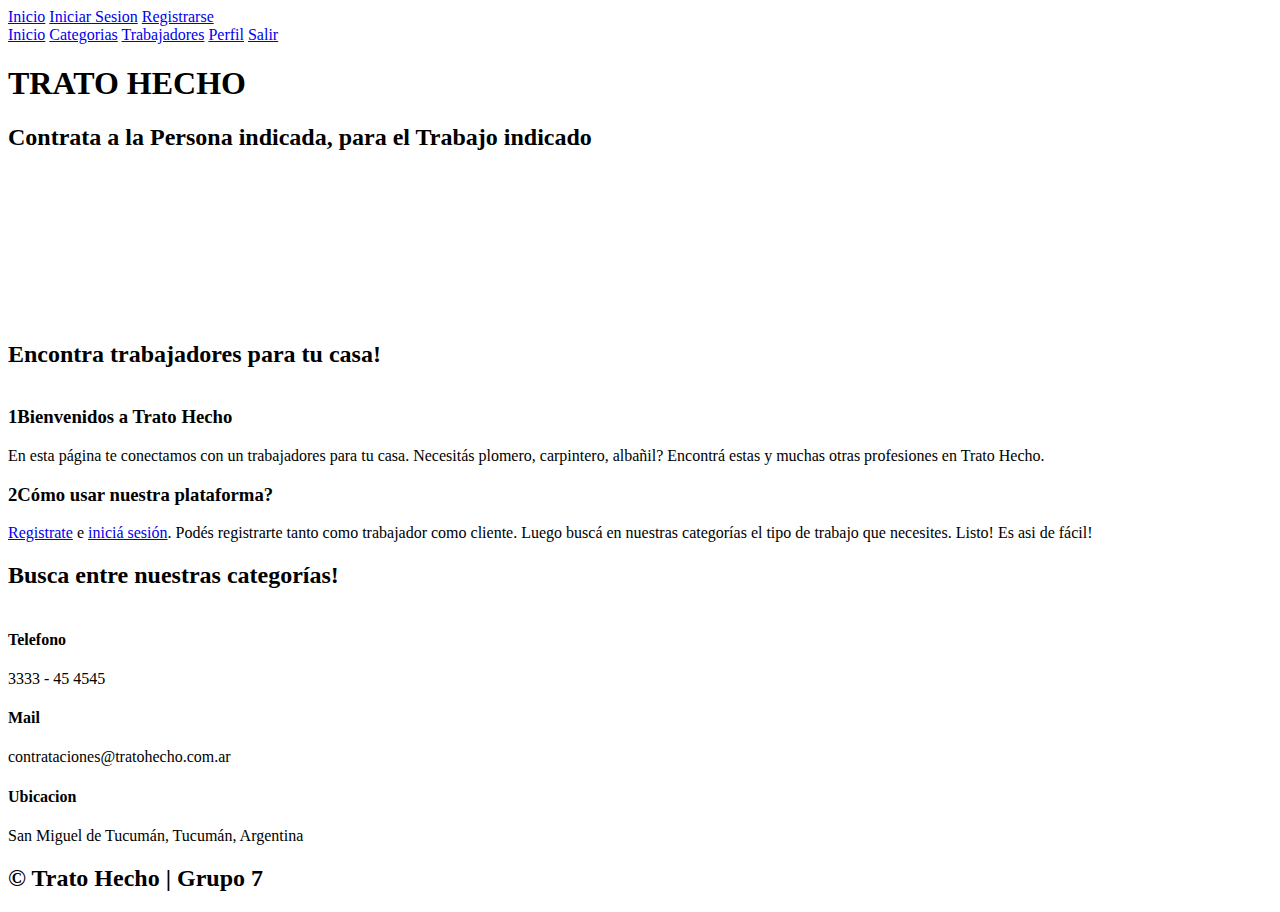
<file: src/main/resources/templates/layout.html>
<!DOCTYPE>
<html  xmlns:layout="http://www.ultraq.net.nz/thymeleaf/layout">
    <head>
        <meta charset="UTF-8">
        <meta http-equiv="X-UA-Compatible" content="IE=edge">
        <meta name="viewport" content="width=device-width, initial-scale=1.0">
        <title>Trato Hecho</title>

        <link rel="preconnect" href="https://fonts.googleapis.com">
        <link rel="preconnect" href="https://fonts.gstatic.com" crossorigin>
        <link href="https://fonts.googleapis.com/css2?family=Koulen&family=Open+Sans:wght@300;400;700;800&display=swap" rel="stylesheet">
        <link href="https://cdn.jsdelivr.net/npm/bootstrap@5.1.3/dist/css/bootstrap.min.css" rel="stylesheet" integrity="sha384-1BmE4kWBq78iYhFldvKuhfTAU6auU8tT94WrHftjDbrCEXSU1oBoqyl2QvZ6jIW3" crossorigin="anonymous">
        <link rel="shortcut icon" th:href="@{/img/iconotratohecho.ico}" type="image/x-icon">
        <link rel="stylesheet" th:href="@{/css/estilos.css}">
    </head>
    <body>
        <header>
            <nav sec:authorize="!isAuthenticated()">
                <a href="/">Inicio</a>
                <a href="/login">Iniciar Sesion</a>
                <a href="/registro">Registrarse</a>
            </nav>
            <nav sec:authorize="isAuthenticated()">
                <a href="/">Inicio</a>
                <a href="/categoria">Categorias</a>
                <a href="/categoria/trabajadores">Trabajadores</a>
                <a href="/usuario">Perfil</a>
                <a href="/logout">Salir</a>
            </nav>
            <section class="textos-header">
                <h1>TRATO HECHO</h1>
                <h2>Contrata a la Persona indicada, para el Trabajo indicado</h2>
            </section>
            <div class="wave" style="height: 150px; overflow: hidden;" ><svg viewBox="0 0 500 150" preserveAspectRatio="none" style="height: 100%; width: 100%;"><path d="M0.00,49.98 C128.38,-60.67 372.74,181.09 500.00,49.98 L500.00,150.00 L0.00,150.00 Z" style="stroke: none; fill: #fff;"></path></svg></div>
        </header>

        <main layout:fragment="main">
            <section class="contenedor sobre nosotros" th:fragment="sobre-nosotros">
                <h2 class="titulo">Encontra trabajadores para tu casa!</h2>
                <div class="contenedor-sobre-nosotros">
                    <img th:src="@{/img/type.png}" alt="" class="imagen-about-us">
                    <div class="contenido-textos">
                        <h3><span>1</span>Bienvenidos a Trato Hecho</h3>
                        <p>En esta página te conectamos con un trabajadores para tu casa. Necesitás plomero, carpintero, albañil? Encontrá estas y muchas otras profesiones en Trato Hecho.</p>
                        <h3><span>2</span>Cómo usar nuestra plataforma?</h3>
                        <p><a href="/registro">Registrate</a> e <a href="/login">iniciá sesión</a>. Podés registrarte tanto como trabajador como cliente. Luego buscá en nuestras categorías el tipo de trabajo que necesites. Listo! Es asi de fácil!</p>
                    </div>
                </div>
            </section>



            <section class="portfolio" th:fragment="portfolio">
                <div class="contenedor">
                    <h2 class="titulo">Busca entre nuestras categorías!</h2>
                    <div class="galeria-port">

                        <div class="imagen-port">
                            <img th:src="@{/img/img1.png}" alt="">
                            <a th:href="@{/categoria/trabajadores(profesion = 'electricista')}">
                                <div class="hover-galeria">
                                    <img th:src="@{/img/electricistaicon.png}" alt="">
                                </div>
                            </a>
                        </div>

                        <div class="imagen-port">
                            <img th:src="@{/img/img2.png}" alt="">
                            <a th:href="@{/categoria/trabajadores(profesion = 'plomero')}">
                                <div class="hover-galeria">
                                    <img th:src="@{/img/plomeroicon.png}" alt="">
                                </div>
                            </a>
                        </div>
                        <div class="imagen-port">
                            <img th:src="@{/img/img3.png}" alt="">
                            <a th:href="@{/categoria/trabajadores(profesion = 'carpintero')}">
                                <div class="hover-galeria">
                                    <img th:src="@{/img/carpinteroicon.png}" alt="">
                                </div>
                            </a>
                        </div>
                        <div class="imagen-port">
                            <img th:src="@{/img/img4.png}" alt="">
                            <a th:href="@{/categoria/trabajadores(profesion = 'albañil')}">
                                <div class="hover-galeria">
                                    <img th:src="@{/img/albanilicon.png}" alt="">
                                </div>
                            </a>
                        </div>
                        <div class="imagen-port">
                            <img th:src="@{/img/img5.png}" alt="">
                            <a th:href="@{/categoria/trabajadores(profesion = 'mecanico')}">
                                <div class="hover-galeria">
                                    <img th:src="@{/img/mecanicoicon.png}" alt="">
                                </div>
                            </a>
                        </div>
                        <div class="imagen-port">
                            <img th:src="@{/img/img6.png}" alt="">
                            <a th:href="@{/categoria/trabajadores(profesion = 'cerrajero')}">
                                <div class="hover-galeria">
                                    <img th:src="@{/img/cerrajeroicon.png}" alt="">
                                </div>
                            </a>
                        </div>
                        <div class="imagen-port">
                            <img th:src="@{/img/img7.png}" alt="">
                            <a th:href="@{/categoria/trabajadores(profesion = 'gasista')}">
                                <div class="hover-galeria">
                                    <img th:src="@{/img/gasistaicon.png}" alt="">
                                </div>
                            </a>
                        </div>
                        <div class="imagen-port">
                            <img th:src="@{/img/img8.png}" alt="">
                            <a th:href="@{/categoria/trabajadores(profesion = 'jardinero')}">
                                <div class="hover-galeria">
                                    <img th:src="@{/img/jardineroicon.png}" alt="">
                                </div>
                            </a>
                        </div>
                    </div>
                </div>
            </section>
        </main>

        <footer>
            <div class="contenedor-footer">
                <div class="content-foo">
                    <h4>Telefono</h4>
                    <p>3333 - 45 4545</p>
                </div>
                <div class="content-foo">
                    <h4>Mail</h4>
                    <p>contrataciones@tratohecho.com.ar</p>
                </div>
                <div class="content-foo">
                    <h4>Ubicacion</h4>
                    <p>San Miguel de Tucumán, Tucumán, Argentina</p>
                </div>
            </div>
            <h2 class="titulo-final">&copy; Trato Hecho | Grupo 7</h2>
        </footer>


        <script src="https://cdn.jsdelivr.net/npm/bootstrap@5.1.3/dist/js/bootstrap.bundle.min.js" integrity="sha384-ka7Sk0Gln4gmtz2MlQnikT1wXgYsOg+OMhuP+IlRH9sENBO0LRn5q+8nbTov4+1p" crossorigin="anonymous"></script>

    </body>
</html>
</file>
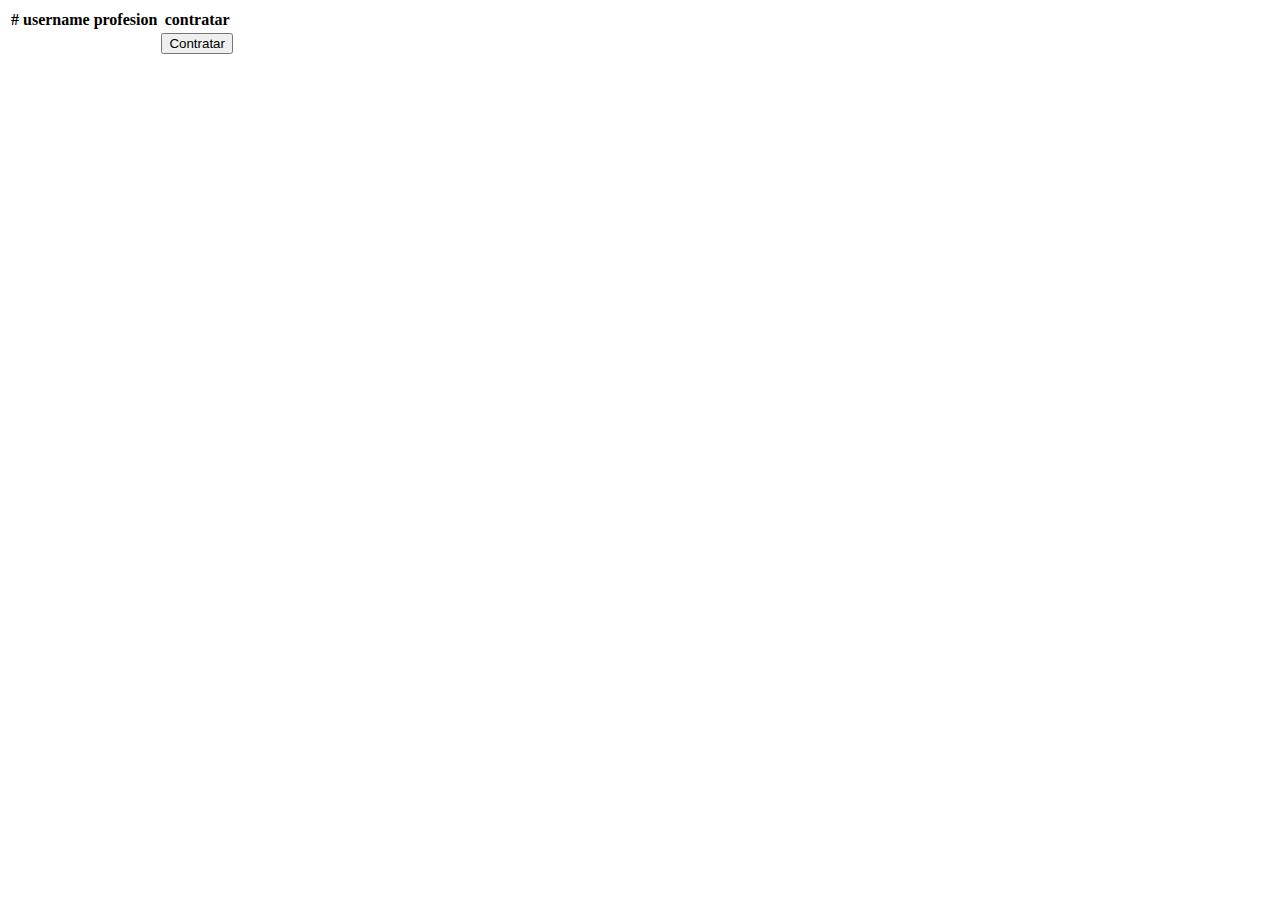
<file: src/main/resources/templates/trabajadores.html>
<!DOCTYPE html>
<html xmlns:th="http://www.thymeleaf.org" layout:decorate="~{layout}">
    <head>
    </head>
    <body>
        <main layout:fragment="main">
            <span th:if="${error != null}" th:text="${error}" style="color: red;"></span>
            <section th:replace="layout :: portfolio">
            </section>

            <table class="table">
                <thead>
                    <tr>
                        <th scope="col">#</th>
                        <th scope="col">username</th>
                        <th scope="col">profesion</th>
                        <th scope="col">contratar</th>
                    </tr>
                </thead>
                <tbody>
                    <tr th:each="trabajador, contador : ${trabajadores}">
                        <th th:text="${contador.count}"></th>
                        <td th:text="${trabajador.username}"></td>
                        <td th:text="${trabajador.Profesion}"></td>
                        <td><a th:href="@{/usuario/contratar(idTrabajador = ${trabajador.id})}"><button>Contratar</button></a></td>
                    </tr>
                    </tr>
                </tbody>
            </table>
        </main>

    </body>
</html>
</file>
